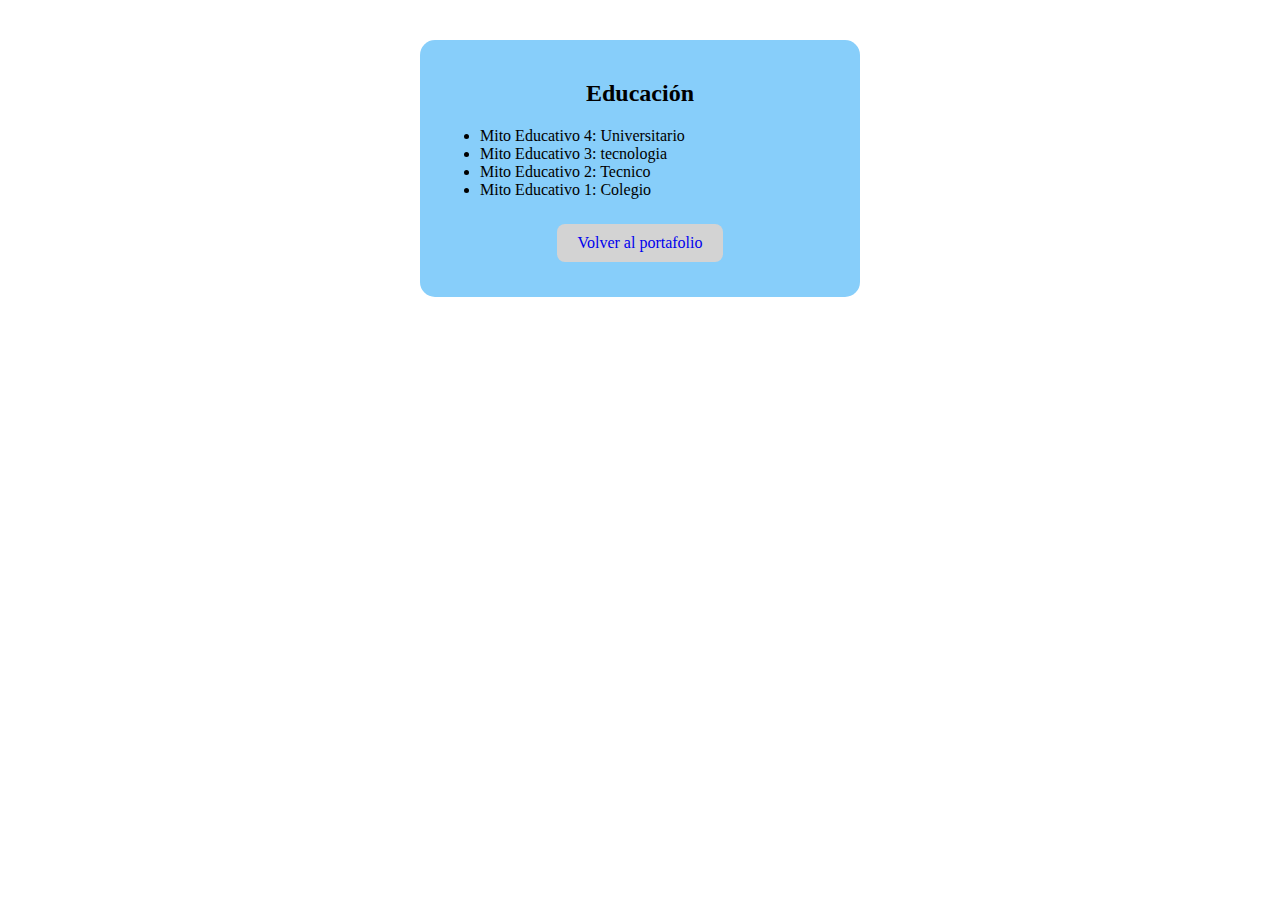
<file: education.html>
<!DOCTYPE html>
<html lang="en">
<head>
    <meta charset="UTF-8">
    <link rel="stylesheet" href="styles.css"/>
    <title>Educación</title>
</head>
<body>
    <div class="card">
        <h2>Educación</h2>
        <ul>
            <li>Mito Educativo 4: Universitario</li>
            <li>Mito Educativo 3: tecnologia</li>
            <li>Mito Educativo 2: Tecnico</li>
            <li>Mito Educativo 1: Colegio</li>
        </ul>
        <a href="./index.html" class="link-card">Volver al portafolio</a>
    </div>
</body>
</html>
</file>
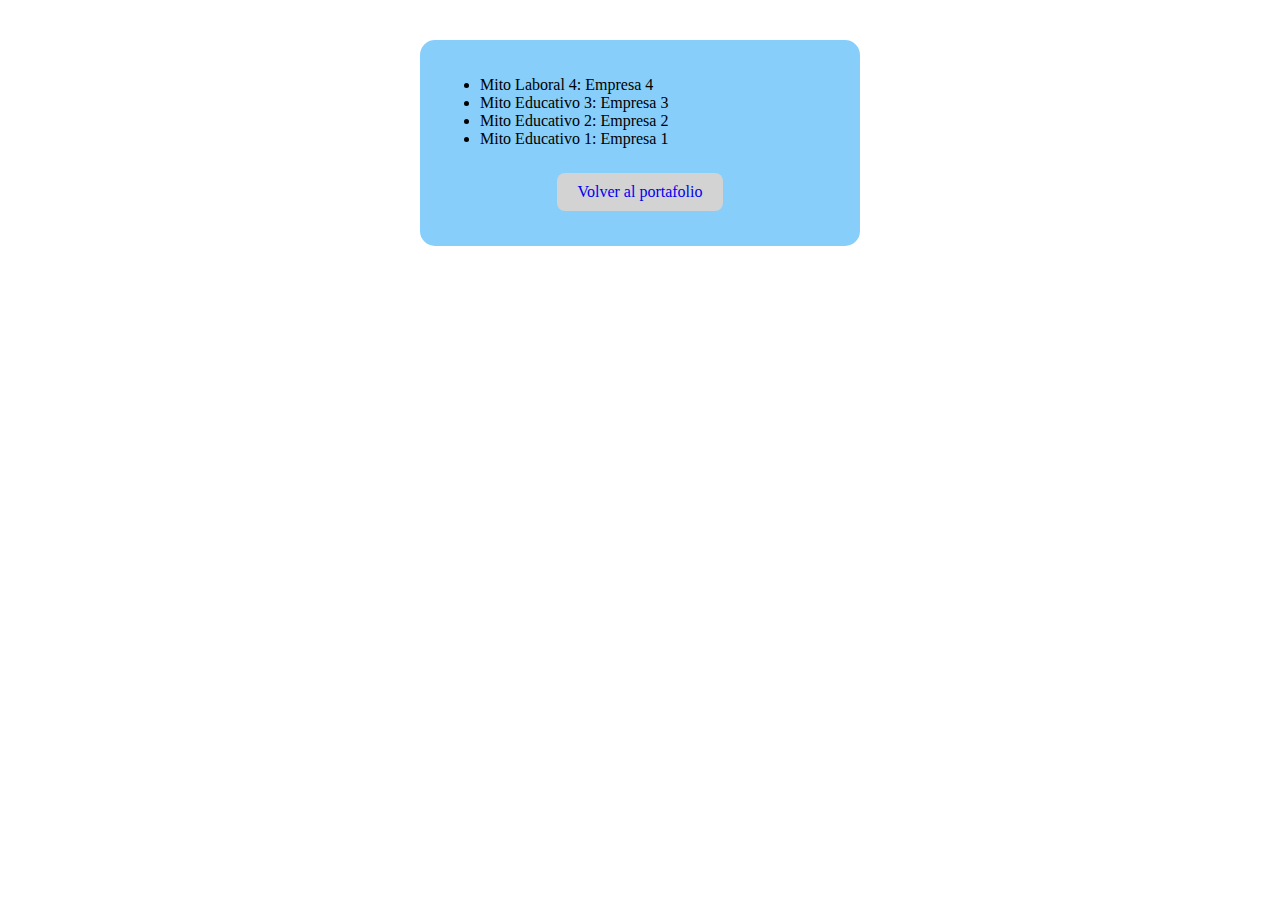
<file: experience.html>
<!DOCTYPE html>
<html lang="en">
<head>
    <meta charset="UTF-8">
    <meta name="viewport" content="width=device-width, initial-scale=1.0">
    <link rel="stylesheet" href="styles.css"/>
    <title>Experiencia</title>
</head>
<body>
    <div class="card">
        <ul>
            <li>Mito Laboral 4: Empresa 4</li>
            <li>Mito Educativo 3: Empresa 3</li>
            <li>Mito Educativo 2: Empresa 2</li>
            <li>Mito Educativo 1: Empresa 1</li>
        </ul>
        <a href="./index.html" class="link-card">Volver al portafolio</a>
    </div>
</body>
</html>
</file>
<file: styles.css>
.Avatar{
  width: 120px;
  height: 120px;
  border-radius:50%;
  object-fit: cover;
  object-position: top;

}
.Avatar-container{
    margin-bottom: 20px;
    margin-top: 10px;

}
.card {
    max-width: 400px ;
    margin: 40px auto;
    background-color: lightskyblue;
    padding: 20px;
    border-radius: 15px;
    text-align: center;
    box-shadow: 0 4px 8px rgba(red, green, blue);
}

.description {
    margin-bottom:15px;
}

.contact {
    margin-bottom: 15px;
    font-weight: bold;
}

.links a {
    margin: 0 15px;
    text-decoration: none;
    color: #333;
    font-weight: bold;
}

.link-card{
    display: inline-block;
    margin: 15px;
    padding: 10px 20px;
    background: lightgray;
    border-radius: 8px;
    text-decoration: none;
}

.card ul {
    text-align: left;
    margin-bottom: 10px;
}
</file>
